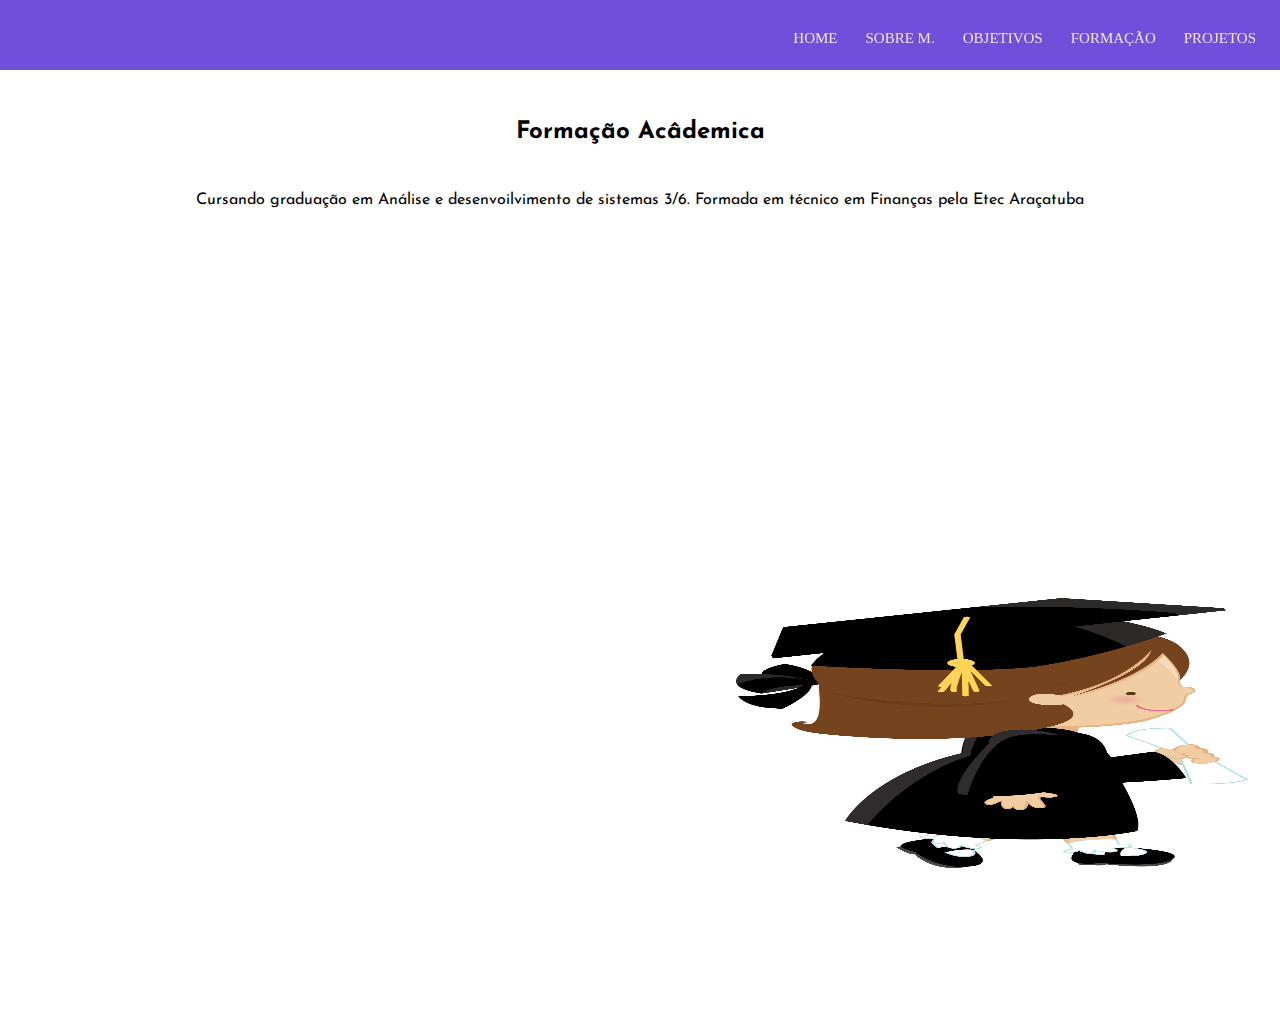
<file: formacao.html>
<!DOCTYPE html>
<html lang="pt-br">
<head>
    <meta charset="UTF-8">
    <meta name="viewport" content="width=device-width, initial-scale=1.0">
    <title>Formação</title>
    <link rel="preconnect" href="https://fonts.googleapis.com">
    <link rel="preconnect" href="https://fonts.gstatic.com" crossorigin>
    <link href="https://fonts.googleapis.com/css2?family=Barriecito&family=Bebas+Neue&family=Bitter:wght@200;300&family=Bricolage+Grotesque&family=Cabin:ital,wght@0,400;1,600;1,700&family=Caprasimo&family=Cormorant+Garamond:ital,wght@0,300;0,500;1,600&family=Dancing+Script:wght@400;600&family=Inter:wght@400;700&family=Josefin+Sans:ital,wght@0,100;0,300;0,400;0,500;0,700;1,100;1,200;1,700&family=Karla:ital,wght@0,200;0,300;0,500;0,700;1,300;1,400&family=Mochiy+Pop+One&family=Mooli&family=Passion+One&family=Quicksand:wght@400;500;600&family=Roboto+Slab:wght@300;400&family=Tomorrow:ital,wght@0,300;0,400;1,200;1,300;1,500&family=Wendy+One&display=swap" rel="stylesheet">
    <link rel="stylesheet" href="estilo/sobreMim.css">
    <link rel="stylesheet" href="estilo/formacao.css">
    <link rel="stylesheet" href="estilo/estilo-pag-tres.css">
    <link rel="stylesheet" href="estilo/medias-queries.css">
    <script src="https://code.jquery.com/jquery-3.7.1.min.js" integrity="sha256-/JqT3SQfawRcv/BIHPThkBvs0OEvtFFmqPF/lYI/Cxo=" crossorigin="anonymous"></script>
</head>
<body>
    <header>
        <div class="navbar">
            <div class="logo"></div>   
            <div class="hambuguer active">
                <img src="imagens/menu-hambuguer.png" alt="">
            </div>
            <ul class="menu active">
                <li><a href="index.html">Home</a></li>
                <li><a href="sobreMim.html">Sobre M.</a></li>
                <li><a href="objetivos.html">Objetivos</a></li>
                <li><a href="formacao.html">Formação</a></li>
                <li><a href="terceira-pag.html">Projetos</a></li>
            </ul> 
        </div>
    </header>

    <section class="descricao">
        <h2 class="titulo__sobre">Formação Acâdemica</h2>
        <p class="sobreMim__parag">Cursando graduação em Análise e desenvoilvimento de sistemas 3/6. Formada em técnico em Finanças pela Etec Araçatuba</p>
        <div class="sobre__mim">
            <img class="sobre__img" src="imagens/formacao.png" alt="sobre mim foto">
        </div>
      
    </section>
    






    <script src="js/script.js"></script>
</head>

</body>
</html>
</file>
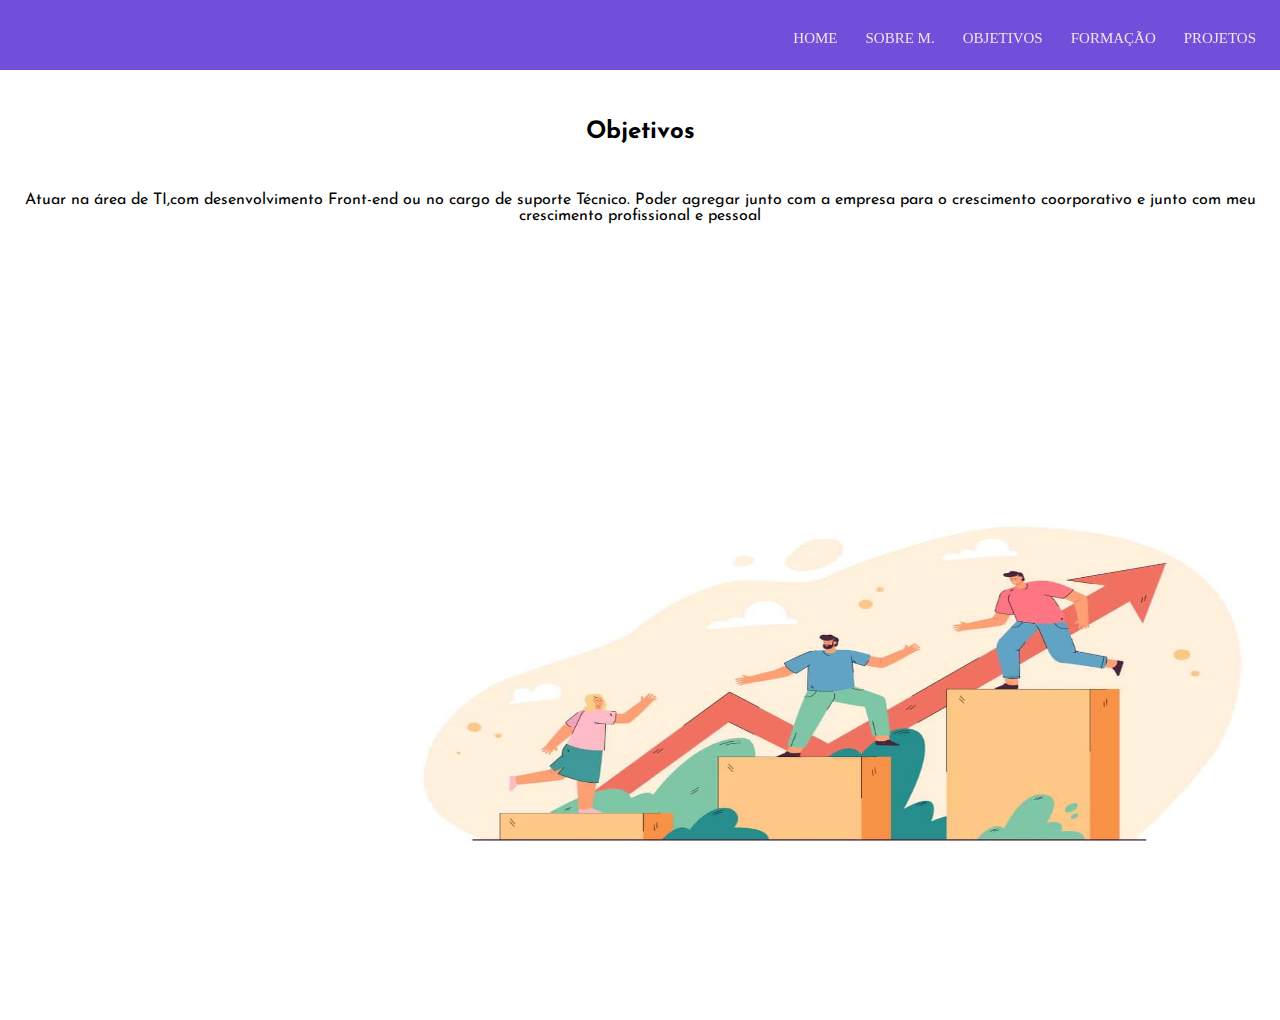
<file: objetivos.html>
<!DOCTYPE html>
<html lang="pt-br">
<head>
    <meta charset="UTF-8">
    <meta name="viewport" content="width=device-width, initial-scale=1.0">
    <title>Objetivos</title>
    <link rel="preconnect" href="https://fonts.googleapis.com">
    <link rel="preconnect" href="https://fonts.gstatic.com" crossorigin>
    <link href="https://fonts.googleapis.com/css2?family=Barriecito&family=Bebas+Neue&family=Bitter:wght@200;300&family=Bricolage+Grotesque&family=Cabin:ital,wght@0,400;1,600;1,700&family=Caprasimo&family=Cormorant+Garamond:ital,wght@0,300;0,500;1,600&family=Dancing+Script:wght@400;600&family=Inter:wght@400;700&family=Josefin+Sans:ital,wght@0,100;0,300;0,400;0,500;0,700;1,100;1,200;1,700&family=Karla:ital,wght@0,200;0,300;0,500;0,700;1,300;1,400&family=Mochiy+Pop+One&family=Mooli&family=Passion+One&family=Quicksand:wght@400;500;600&family=Roboto+Slab:wght@300;400&family=Tomorrow:ital,wght@0,300;0,400;1,200;1,300;1,500&family=Wendy+One&display=swap" rel="stylesheet">
    <link rel="stylesheet" href="estilo/sobreMim.css">
    <link rel="stylesheet" href="estilo/estilo-pag-tres.css">
    <link rel="stylesheet" href="estilo/medias-queries.css">
    <script src="https://code.jquery.com/jquery-3.7.1.min.js" integrity="sha256-/JqT3SQfawRcv/BIHPThkBvs0OEvtFFmqPF/lYI/Cxo=" crossorigin="anonymous"></script>
</head>
<body>
    <header>
        <div class="navbar">
            <div class="logo"></div>   
            <div class="hambuguer active">
                <img src="imagens/menu-hambuguer.png" alt="">
            </div>
            <ul class="menu active">
                <li><a href="index.html">Home</a></li>
                <li><a href="sobreMim.html">Sobre M.</a></li>
                <li><a href="objetivos.html">Objetivos</a></li>
                <li><a href="formacao.html">Formação</a></li>
                <li><a href="terceira-pag.html">Projetos</a></li>
            </ul> 
        </div>
    </header>

    <section class="descricao">
        <h2 class="titulo__sobre">Objetivos</h2>
        <p class="sobreMim__parag">Atuar na área de TI,com desenvolvimento Front-end ou no cargo de suporte Técnico. Poder agregar junto com a empresa para o crescimento coorporativo e junto com meu crescimento profissional e pessoal</p>
        <div class="sobre__mim">
            <img class="sobre__img" src="imagens/crescimento.jpg" alt="sobre mim foto">
        </div>
      
    </section>
    






    <script src="js/script.js"></script>
</head>
<body>

    
</body>
</html>
</file>
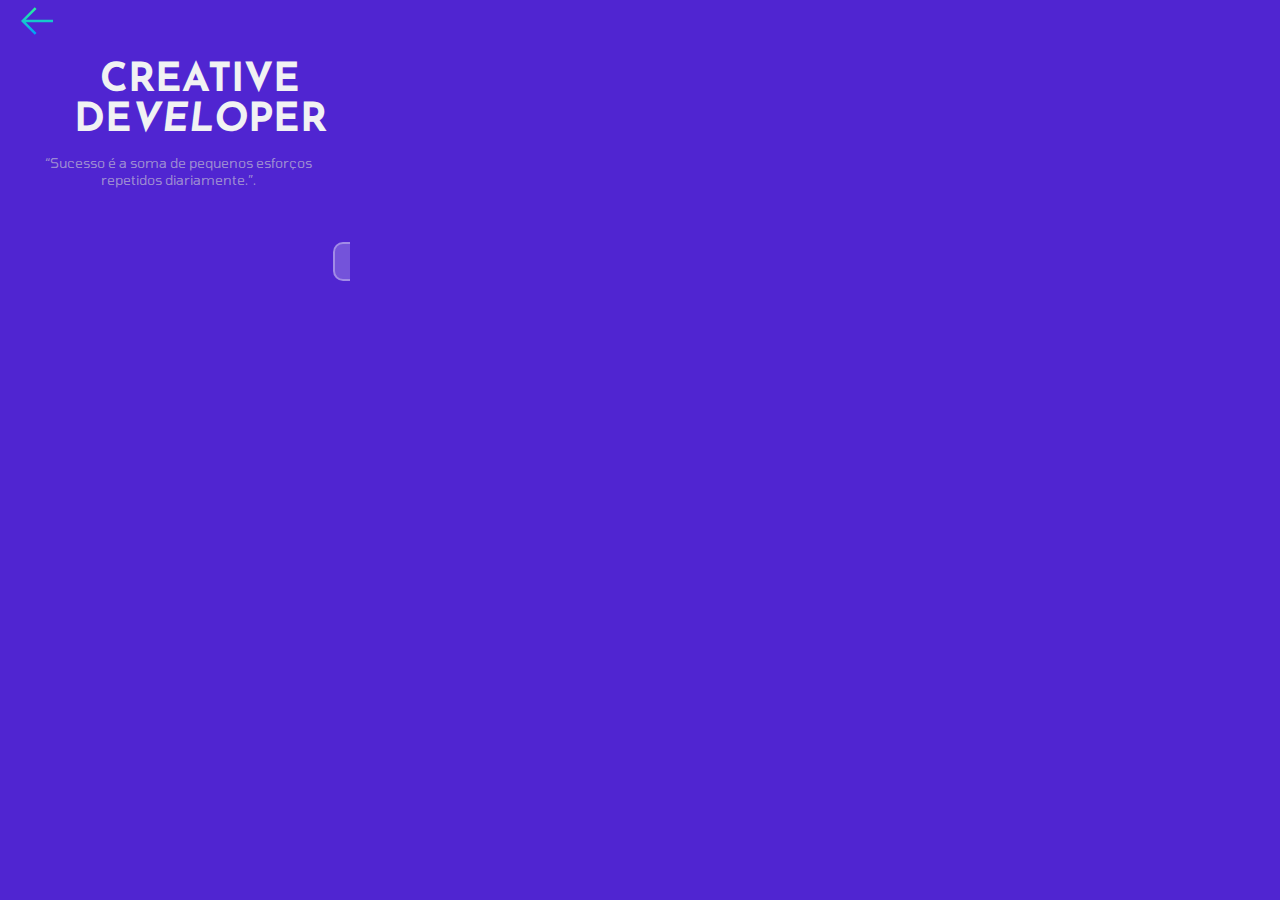
<file: segunda-pag.html>
<!DOCTYPE html>
<html lang="pt-br">
<head>
    <meta charset="UTF-8">
    <meta name="viewport" content="width=device-width, initial-scale=1.0">
    <title>Conteúdo principal</title>
    <link rel="preconnect" href="https://fonts.googleapis.com">
    <link rel="preconnect" href="https://fonts.gstatic.com" crossorigin>
    <link href="https://fonts.googleapis.com/css2?family=Barriecito&family=Bebas+Neue&family=Bitter:wght@200;300&family=Bricolage+Grotesque&family=Caprasimo&family=Cormorant+Garamond:ital,wght@0,300;0,500;1,600&family=Dancing+Script:wght@400;600&family=Inter:wght@400;700&family=Josefin+Sans:wght@400;700&family=Karla:ital,wght@0,200;0,300;0,500;0,700;1,300;1,400&family=Mochiy+Pop+One&family=Mooli&family=Passion+One&family=Quicksand:wght@400;500;600&family=Roboto+Slab:wght@300;400&family=Tomorrow:ital,wght@0,300;0,400;1,200;1,300;1,500&family=Wendy+One&display=swap" rel="stylesheet">
    <link rel="stylesheet" href="estilo/estilo-pag-dois.css">
    <link rel="stylesheet" href="estilo/medias-queries.css">
</head>
<body>
   <header>
       <div class="icon__seta-esquerda">
         <a href="index.html"><img src="icons/seta-esquerda.png" alt="seta voltar"></a>
       </div>

      <div class="conteudo__principal">
       <h1 class="titulo"><strong>Creative De<i>velo</i>per</strong></h1>
       <p class="paragrafo">“Sucesso é a soma de pequenos esforços repetidos diariamente.”.</p>
       <a href="terceira-pag.html"><button class="botao__inicial">Let's Start</button></a>
       <div class="banner__freela">
         <img class="imagem__freela" src="imagens/banner-freela.jpg" alt="banner-freela">
       </div>
       </div>
   </header>
    
</body>
</html>
</file>
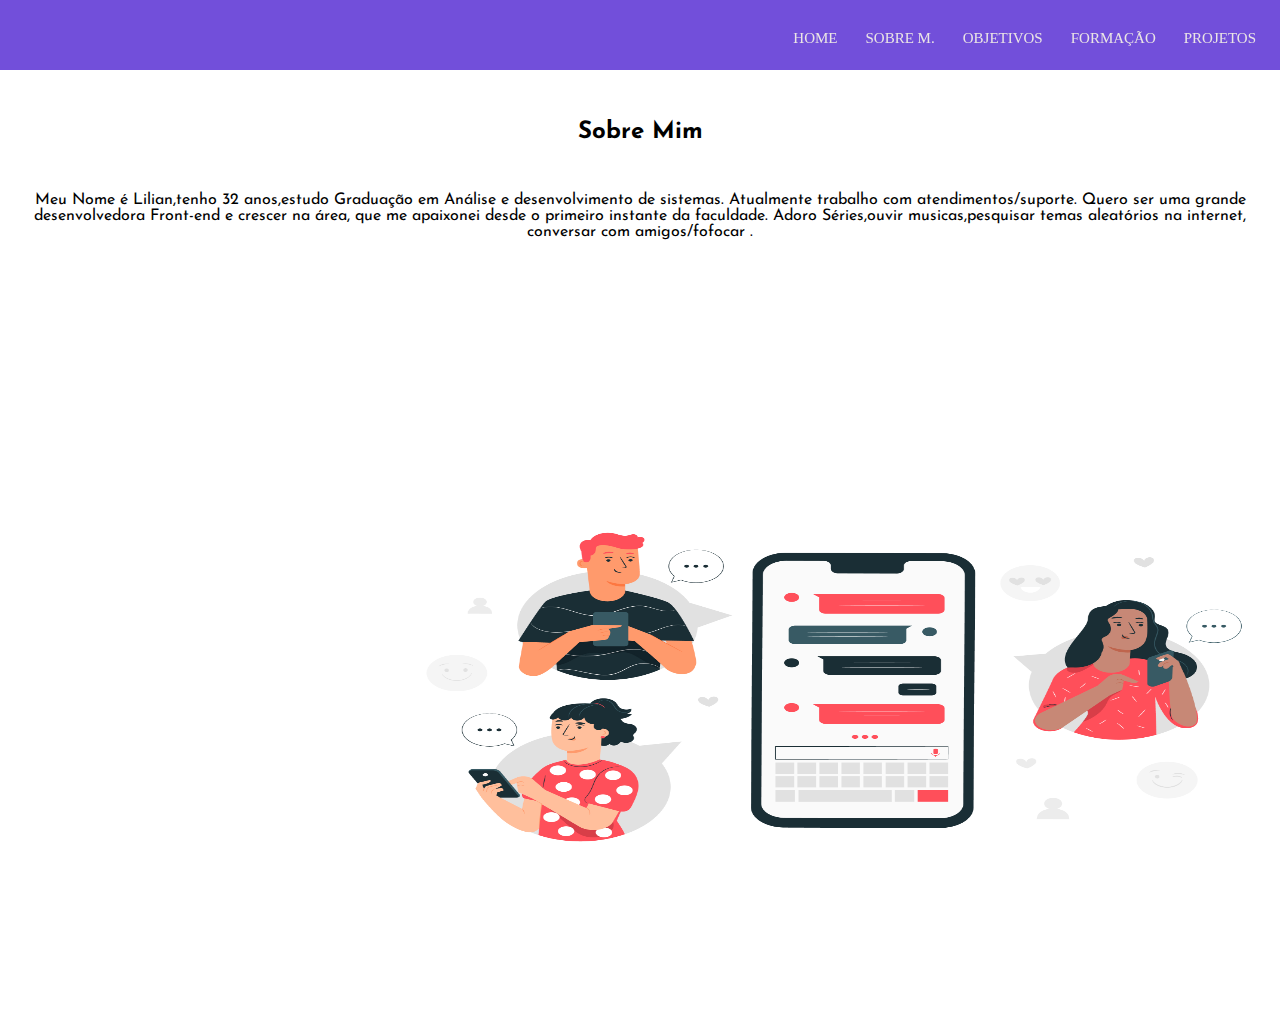
<file: sobreMim.html>
<!DOCTYPE html>
<html lang="pt-br">
<head>
    <meta charset="UTF-8">
    <meta name="viewport" content="width=device-width, initial-scale=1.0">
    <title>Sobre Mim</title>
    <link rel="preconnect" href="https://fonts.googleapis.com">
    <link rel="preconnect" href="https://fonts.gstatic.com" crossorigin>
    <link href="https://fonts.googleapis.com/css2?family=Barriecito&family=Bebas+Neue&family=Bitter:wght@200;300&family=Bricolage+Grotesque&family=Cabin:ital,wght@0,400;1,600;1,700&family=Caprasimo&family=Cormorant+Garamond:ital,wght@0,300;0,500;1,600&family=Dancing+Script:wght@400;600&family=Inter:wght@400;700&family=Josefin+Sans:ital,wght@0,100;0,300;0,400;0,500;0,700;1,100;1,200;1,700&family=Karla:ital,wght@0,200;0,300;0,500;0,700;1,300;1,400&family=Mochiy+Pop+One&family=Mooli&family=Passion+One&family=Quicksand:wght@400;500;600&family=Roboto+Slab:wght@300;400&family=Tomorrow:ital,wght@0,300;0,400;1,200;1,300;1,500&family=Wendy+One&display=swap" rel="stylesheet">
    <link rel="stylesheet" href="estilo/sobreMim.css">
    <link rel="stylesheet" href="estilo/estilo-pag-tres.css">
    <link rel="stylesheet" href="estilo/medias-queries.css">
    <script src="https://code.jquery.com/jquery-3.7.1.min.js" integrity="sha256-/JqT3SQfawRcv/BIHPThkBvs0OEvtFFmqPF/lYI/Cxo=" crossorigin="anonymous"></script>
</head>
<body>
    <header>
        <div class="navbar">
            <div class="logo"></div>   
            <div class="hambuguer active">
                <img src="imagens/menu-hambuguer.png" alt="">
            </div>
            <ul class="menu active">
                <li><a href="index.html">Home</a></li>
                <li><a href="sobreMim.html">Sobre M.</a></li>
                <li><a href="objetivos.html">Objetivos</a></li>
                <li><a href="formacao.html">Formação</a></li>
                <li><a href="terceira-pag.html">Projetos</a></li>
            </ul> 
        </div>
    </header>

    <section class="descricao">
        <h2 class="titulo__sobre">Sobre Mim</h2>
        <p class="sobreMim__parag">Meu Nome é Lilian,tenho 32 anos,estudo Graduação em Análise e desenvolvimento de sistemas. Atualmente trabalho com atendimentos/suporte. Quero ser uma grande desenvolvedora Front-end e crescer na área, que me apaixonei desde o primeiro instante da faculdade. Adoro Séries,ouvir musicas,pesquisar temas aleatórios na internet, conversar com amigos/fofocar .</p>
        <div class="sobre__mim">
            <img class="sobre__img" src="imagens/sobreMim.jpg" alt="sobre mim foto">
        </div>
      
    </section>
    






    <script src="js/script.js"></script>
</body>
</html>
</file>
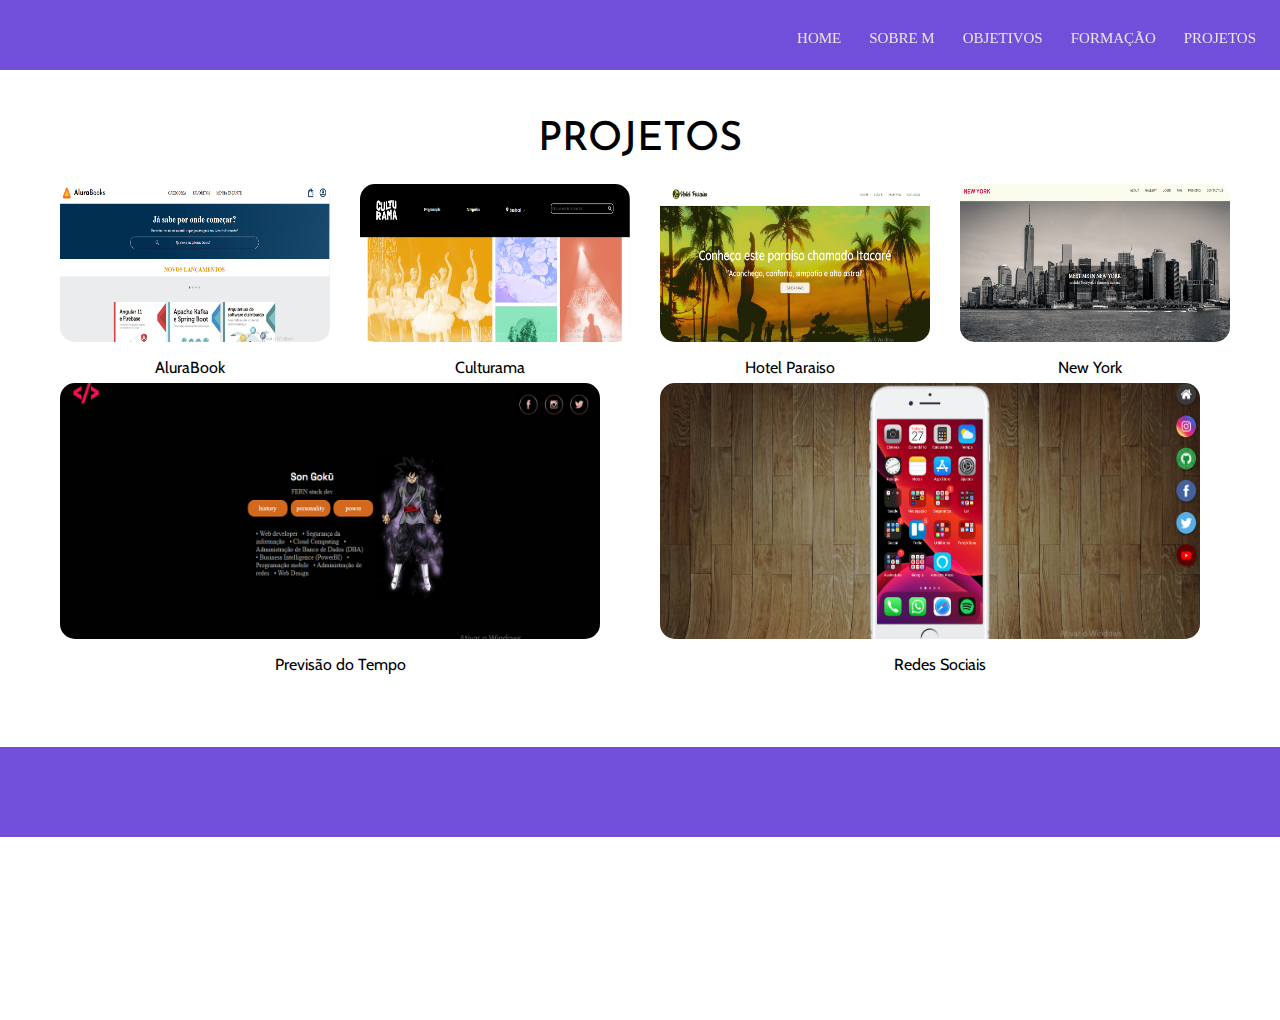
<file: terceira-pag.html>
<!DOCTYPE html>
<html lang="pt-br">
<head>
    <meta charset="UTF-8">
    <meta name="viewport" content="width=device-width, initial-scale=1.0">
    <title>Document</title>
    <link rel="preconnect" href="https://fonts.googleapis.com">
    <link rel="preconnect" href="https://fonts.gstatic.com" crossorigin>
    <link href="https://fonts.googleapis.com/css2?family=Barriecito&family=Bebas+Neue&family=Bitter:wght@200;300&family=Bricolage+Grotesque&family=Cabin:ital,wght@0,400;1,600;1,700&family=Caprasimo&family=Cormorant+Garamond:ital,wght@0,300;0,500;1,600&family=Dancing+Script:wght@400;600&family=Inter:wght@400;700&family=Josefin+Sans:ital,wght@0,100;0,300;0,400;0,500;0,700;1,100;1,200;1,700&family=Karla:ital,wght@0,200;0,300;0,500;0,700;1,300;1,400&family=Mochiy+Pop+One&family=Mooli&family=Passion+One&family=Quicksand:wght@400;500;600&family=Roboto+Slab:wght@300;400&family=Tomorrow:ital,wght@0,300;0,400;1,200;1,300;1,500&family=Wendy+One&display=swap" rel="stylesheet">
    <link rel="preconnect" href="https://fonts.googleapis.com">
    <link rel="preconnect" href="https://fonts.gstatic.com" crossorigin>
    <link href="https://fonts.googleapis.com/css2?family=Barriecito&family=Bebas+Neue&family=Bitter:wght@200;300&family=Bricolage+Grotesque&family=Cabin:ital,wght@0,400;1,600;1,700&family=Caprasimo&family=Cormorant+Garamond:ital,wght@0,300;0,500;1,600&family=Dancing+Script:wght@400;600&family=Inter:wght@400;700&family=Josefin+Sans:wght@400;700&family=Karla:ital,wght@0,200;0,300;0,500;0,700;1,300;1,400&family=Mochiy+Pop+One&family=Mooli&family=Passion+One&family=Quicksand:wght@400;500;600&family=Roboto+Slab:wght@300;400&family=Tomorrow:ital,wght@0,300;0,400;1,200;1,300;1,500&family=Wendy+One&display=swap" rel="stylesheet">
    <link rel="stylesheet" href="estilo/estilo-pag-tres.css">
    <link rel="stylesheet" href="estilo/medias-queries.css">
    <script src="https://code.jquery.com/jquery-3.7.1.min.js" integrity="sha256-/JqT3SQfawRcv/BIHPThkBvs0OEvtFFmqPF/lYI/Cxo=" crossorigin="anonymous"></script>
</head>
<body>
    <header>
        <div class="navbar">
            <div class="logo"></div>   
            <div class="hambuguer active">
                <img src="imagens/menu-hambuguer.png" alt="">
            </div>
            <ul class="menu active">
                <li><a href="index.html">Home</a></li>
                <li><a href="sobreMim.html">Sobre M</a></li>
                <li><a href="objetivos.html">Objetivos</a></li>
                <li><a href="formacao.html">Formação</a></li>
                <li><a href="terceira-pag.html">Projetos</a></li>
            </ul> 
        </div>
    </header>
      <h1 class="titulo">Projetos</h1>
     <article class="container">
       
         <div>
            <img class="img__fotos"  src="imagens/alurabook.png" alt="">
            <p class="subtitulo">AluraBook</p>
         </div>
         <div>
            <img class="img__fotos" src="imagens/culturama.png" alt="">
            <p class="subtitulo">Culturama</p>
         </div>
         <div>
            <img class="img__fotos" src="imagens/hotel paraiso.png" alt="">
            <p class="subtitulo">Hotel Paraiso</p>
         </div>
         <div>
            <img class="img__fotos" src="imagens/new-york.png" alt="">
            <p class="subtitulo">New York</p>
         </div>
         <div>
            <img class="img__fotos" src="imagens/previsao.png" alt="">
            <p class="subtitulo">Previsão do Tempo</p>
         </div>
         <div>
            <img class="img__fotos" src="imagens/redes-sociais.png" alt="">
            <p class="subtitulo">Redes Sociais</p>
         </div>
     </article>

     <footer class="rodape">

     </footer>

    <script src="js/script.js"></script>
</html>
</file>
<file: estilo/sobreMim.css>
body{
    margin: 0;
    padding: 0;
    width: 100%;
    height: 100vh;
    overflow: hidden;
     
}

header{
    width: 100%;
    height: 50px;
    background-color: #5025d1ce;
    padding: 10px 20px;
    position: fixed; /* menu fixo na tela*/
    top: 0;
    z-index: 999;
}

.navbar{
    display: flex;
    align-items: center;
    justify-content: space-between;
    max-width: 1200px;
    padding: 0 20px;
    margin: 0 auto;
}

.logo{
    font-size: 20px;
    width: 60px;
    border: 50px;
    margin-left: 10px;
    border-radius: 10px;
    text-align: center;
}

a{
    color: #706c6c;
    text-decoration: none;
}

.hambuguer, img{
   display: none;
 
   width: 30px;
   height: 30px;
}

.menu{
    list-style: none;
    display: flex;
    align-items: center;
   
}

li, a{
  font-size: 15px;
  text-transform: uppercase;
  margin-left: 10px;
  display: block;
  padding: 2px 2px;
  text-decoration: none;
  color: #ebe5e5;
  transition: 0.5s ease;
  
}

a:hover{
    color: #070707;
}

.titulo{
    text-transform: uppercase;
    font-family: 'Cabin';
    font-weight: 500;
    margin-top: 5em;
    text-align: center;
    
}

.sobreMim__parag{
    margin: 1.50em;
    font-weight: normal;
    text-align: center;
    font-family: 'Cabin';
}


.container{
    max-width: 1200px;
    display: flex;
    flex-wrap: wrap;
    margin: 0 auto;
}

.container div{
   margin-top: 6em;
  
   flex: 1 1 300px;
}

.img__fotos{
    width: 90%;
    height: 90%;
    margin-left: 20px;
    border-radius: 15px;
   
}

.rodape{
    width: 100%;
    height: 90px;
    margin-top: 5em;
    background-color: #5025d1ce ;
}

.titulo__sobre{
    font-family: 'Josefin Sans';
    margin-top: 5em;
    text-align: center;
}

.sobreMim__parag{
    font-family: 'Josefin Sans';
    font-weight: normal;
    padding-top: 1.50em;
}


.sobre__mim{
  display: flex;
}

 .sobre__img{
    width: 70%;
    height: 40%;
    position: absolute;
    margin-bottom: 2em;
    bottom: 0;
    right: 0;
    z-index: 1;
   
}
</file>
<file: estilo/formacao.css>
body{
    margin: 0;
    padding: 0;
    width: 100%;
    height: 100vh;
    overflow: hidden;
   
     
}

header{
    width: 100%;
    height: 50px;
    background-color: #5025d1ce;
    padding: 10px 20px;
    position: fixed; /* menu fixo na tela*/
    top: 0;
    z-index: 999;
}

.navbar{
    display: flex;
    align-items: center;
    justify-content: space-between;
    max-width: 1200px;
    padding: 0 20px;
    margin: 0 auto;
}

.logo{
    font-size: 20px;
    width: 60px;
    border: 50px;
    margin-left: 10px;
    border-radius: 10px;
    text-align: center;
}

a{
    color: #706c6c;
    text-decoration: none;
}

.hambuguer, img{
   display: none;
 
   width: 30px;
   height: 30px;
}

.menu{
    list-style: none;
    display: flex;
    align-items: center;
   
}

li, a{
  font-size: 15px;
  text-transform: uppercase;
  margin-left: 10px;
  display: block;
  padding: 2px 2px;
  text-decoration: none;
  color: #ebe5e5;
  transition: 0.5s ease;
  
}

a:hover{
    color: #070707;
}

.titulo__sobre{
    font-family: 'Josefin Sans';
    margin-top: 5em;
    text-align: center;
}

.sobreMim__parag{
    font-family: 'Josefin Sans';
    font-weight: normal;
   
}
.sobre__mim{
    display: flex;
  }
  
.sobre__img{
    margin-right: 2em;
    width: 40%;
    height: 30%;
    position: absolute;
    bottom: 0;
    right: 0;
    z-index: 1;
  }
</file>
<file: estilo/estilo-pag-tres.css>
body{
    margin: 0;
    padding: 0;
    width: 100%;
    height: 100vh;
   
    
   
}

header{
    width: 100%;
    height: 50px;
    background-color: #5025d1ce;
    padding: 10px 20px;
    position: fixed; /* menu fixo na tela*/
    top: 0;
    z-index: 999;
}

.navbar{
    display: flex;
    align-items: center;
    justify-content: space-between;
    max-width: 1200px;
    padding: 0 20px;
    margin: 0 auto;
}

.logo{
    font-size: 20px;
    width: 60px;
    border: 50px;
    margin-left: 10px;
    border-radius: 10px;
    text-align: center;
}

a{
    color: #706c6c;
    text-decoration: none;
}

.hambuguer, img{
   display: none;
 
   width: 30px;
   height: 30px;
}

.menu{
    list-style: none;
    display: flex;
    align-items: center;
   
}

li, a{
  font-size: 15px;
  text-transform: uppercase;
  margin-left: 10px;
  display: block;
  padding: 2px 2px;
  text-decoration: none;
  color: #ebe5e5;
  transition: 0.5s ease;
  
}

a:hover{
    color: #070707;
}

.titulo{
    text-transform: uppercase;
    font-family: 'Josefin Sans';
    font-weight: 500;
    margin-top: 5em;
    text-align: center;
    
}

.titulo:hover{
    color: #706c6c;
    transition: 0.5 ease;
}

.subtitulo{
    text-align: center;
    font-family: 'Cabin';
}

.subtitulo:hover{
    color: #706c6c;
    font-weight: 500;
}

.container{
    max-width: 1200px;
    display: flex;
    flex-wrap: wrap;
    margin: 0 auto;
}

.container div{
   margin-top: 1.50em;
  
   flex: 1 1 300px;
}

.img__fotos{
    width: 90%;
    height: 90%;
    margin-left: 20px;
    border-radius: 15px;
   
}

.rodape{
    width: 100%;
    height: 90px;
    margin-top: 5em;
    background-color: #5025d1ce ;
}
</file>
<file: estilo/medias-queries.css>
@media screen and (min-width: 320px) and (max-width: 375px){
   

    li, a{
        
        font-size: 12px;
    }

    .sobreMim__parag{
        margin-top: 0em;
        font-size: 0.86em;
    }

    

}



@media screen and (min-width: 375px) and (max-width: 1024px){
   
    .titulo{
        margin: auto;
       text-align: center;
    }

    .paragrafo{
        margin-left: 0.50em;
        padding: 1em;
    }

    .botao__inicial{
        width: 12em;
        margin-left: 5em;
        
    }

    .imagem__freela{
        margin-left: 4em;
        margin-top: 12em;
    }
} 

@media screen and (max-width: 980px){
    .hambuguer, img{
        margin-right: 5px;
        display: block;
        z-index: 999;
    }

    .menu{
        position: fixed;
        top: 0;
        right: -100%;
        height: 100vh;
        margin: 0;
        flex-direction: column;
        background-color: #5025d1ce;
        width: 30%;
        max-width: 250%;
        padding: 100px 20px;
        flex-direction: column;
        transition: 0.6s ease;
    }

    .menu.active{
        right: 0;
    }

    li, a{
        padding: 0.70em;
    }

}




@media screen and (min-width: 1024px){

    .titulo{
        font-size: 3em;
        margin: auto;
        text-align: center;
    }

    .paragrafo{
        margin-left: 0.50em;
        padding: 1em;
    }

    .botao__inicial{
        width: 12em;
        margin-left: 25em;
        
    }

    .imagem__freela{
        width: 30em;
        margin-left: 30em;
        margin-top: 10em;
    }

}

@media screen and (max-width: 1440px){

    body{
        display: block;
    }

    .container div img{
        display: block;
    }
     
    .container{
        max-width: 1200px;
        display: flex;
        flex-wrap: wrap;
        margin: 0 auto;
    }
    
    .container div{
       margin-top: 1.50em;
      
       flex: 1 1 300px;
    }

    .titulo{
        font-size: 2.50em;
        text-transform: uppercase;
        font-family: 'Josefin Sans';
        font-weight: 500;
        margin-top: 3em;
        text-align: center;
        
    }
    
    .img__fotos{
        width: 90%;
        height: 90%;
        margin-left: 20px;
        border-radius: 15px;
       
    }

     .sobre__img{
       display: block;
      
    }
     
    .rodape{
        width: 100%;
        height: 90px;
        margin-top: 5em;
        background-color: #5025d1ce ;
    }

}
</file>
<file: estilo/estilo-pag-dois.css>
*{
    margin: 0px;
    padding: 0px;
}

body{
   width: 350px;
   height: 100px;
 
}

header, body{
   
    overflow: hidden;
    font-family: 'Mooli';
    background-color: #5025D1;
    

}

div.icon__seta-esquerda{
    width: 2%;
    margin-top: 0.30em;
    margin-left: 1.30em;
}

.conteudo__principal{
    margin-top: -100px;
  
}


.titulo{
    font-family: 'Tomorrow';
    text-align: center;
    color: #f1f2f3;
    width: 10em;
    font-size: 2.30em;
    padding-top: -8em;
    margin-left: 0.10em;
}

.paragrafo{
    color: rgba(207, 207, 211, 0.616);
    font-family: 'Tomorrow';
    font-size: 0.85em;
    font-weight: normal;
    padding: 0.80em;
    text-align: center;
}


.imagem__freela{
    margin: 0;
    width: 22em;
   
   

}

.botao__inicial{
    width: 8em;
    font-family: 'Tomorrow';
    font-weight: 500;
    color: #e1e3e7;
    background-color: #7453da;
    padding: 0.70em;
    border: 2px solid rgba(255, 255, 255, 0.329);
    margin-top: 3em;
    margin-left: 4em;
    border-radius: 10px;
   
}

.botao__inicial:hover{
    color: rgb(255, 255, 255);
    background-color: #5025D1;
    
    
}
</file>
